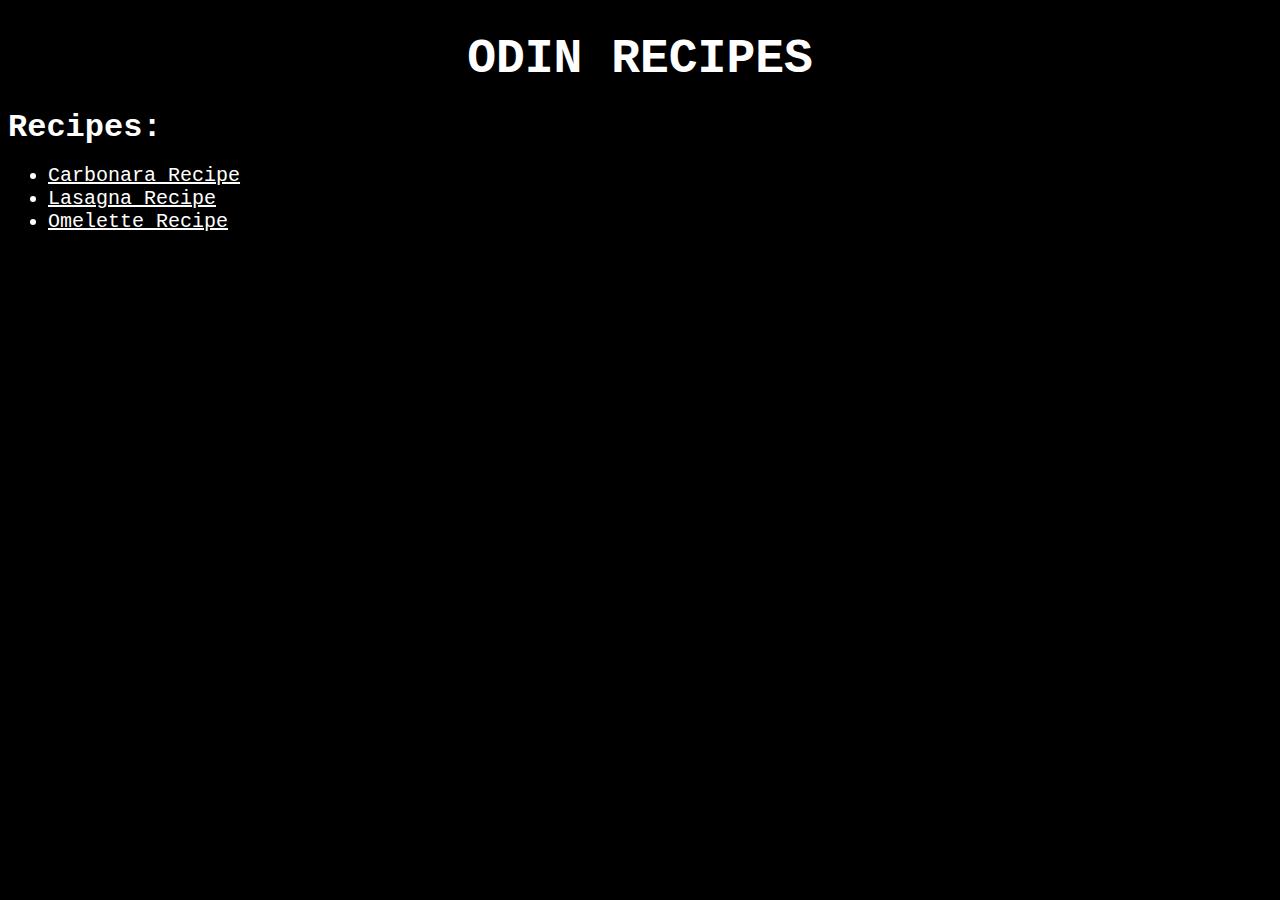
<file: index.html>
<!DOCTYPE html>
<html lang="en">
<head>
    <meta charset="UTF-8">
    <meta name="viewport" content="width=device-width, initial-scale=1.0">
    <title>Odin Recipes</title>
    <link rel="stylesheet" href="style.css">
</head>
<body>
    <h1 class="headline">Odin Recipes</h1>
    <h2 class="headline second">Recipes:</h2>
    <ul>
        <li class="link"><a class="link" href="recipes/carbonara.html" target="_blank">Carbonara Recipe</a></li>
        <li class="link"><a class="link" href="recipes/lasagna.html" target="_blank">Lasagna Recipe</a></li>
        <li class="link"><a class="link" href="recipes/ommelete.html" target="_blank">Omelette Recipe</a></li>
    </ul>
    
</body>
</html>
</file>
<file: style.css>
body{
    background-color: black;
    color: white;
    font-family: 'Courier New', Courier, monospace, sans-serif;
}
h1{
    font-size: 48px;
    text-align: center;
    text-transform: uppercase;
}
h2{
    line-height: 60%;
    font-size: 32px;
    text-align: left;
}
p{
    font-size: 16px;
}
.link{
    color: white;
    font-size: 20px;
}
.link :visited{
    color: lightblue;
}
.link :hover{
    color: yellow;
}

.carbonara{
    display: block;
    margin-left: auto;
    margin-right: auto;
    width: 450px;
    height: auto;
}
</file>
